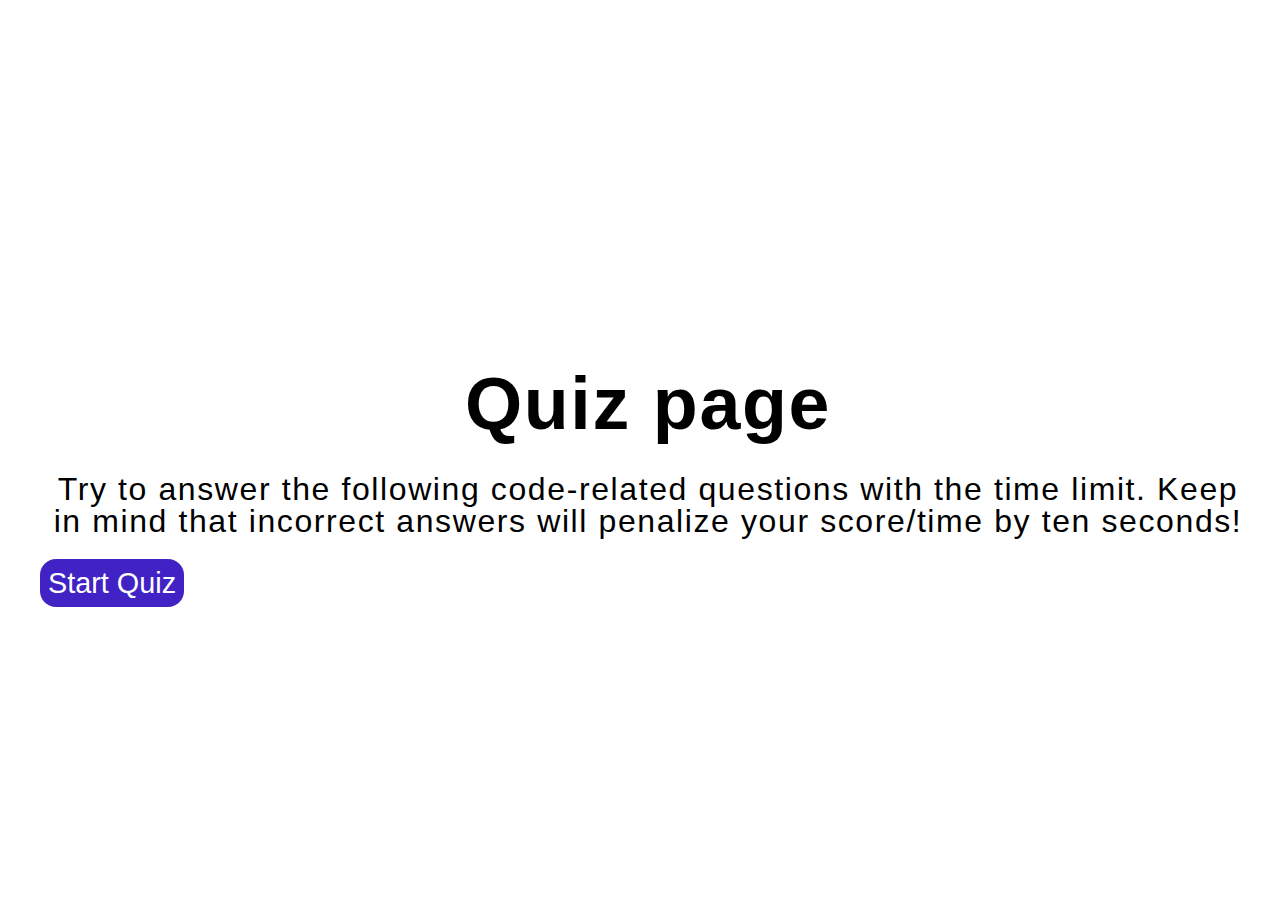
<file: index.html>
<!DOCTYPE html>
<html lang="en">
    <head>
        <meta charset="UTF-8"/>
        <meta name="viewport" content="width=device-width, initial-scale=1.0"/>
        <meta http-equiv="X-UA-Compatible" content ="ie=edge"/>
        <title>Quiz page</title>
        <link rel ="stylesheet" href ="assets/css/reset.css"/>
        <link rel="stylesheet" href="assets/css/style.css"/>
    </head>

    <body>

    <div class="container">
        <div id="home">
            <h1>Quiz page</h1>
            <p>Try to answer the following code-related questions with the time limit. Keep in mind that incorrect answers will penalize your score/time by ten seconds!</p>
            <a class ="btn" href="assets/html/quiz.html">Start Quiz</a>
        </div>
    </div>
    </body>
</html>
</file>
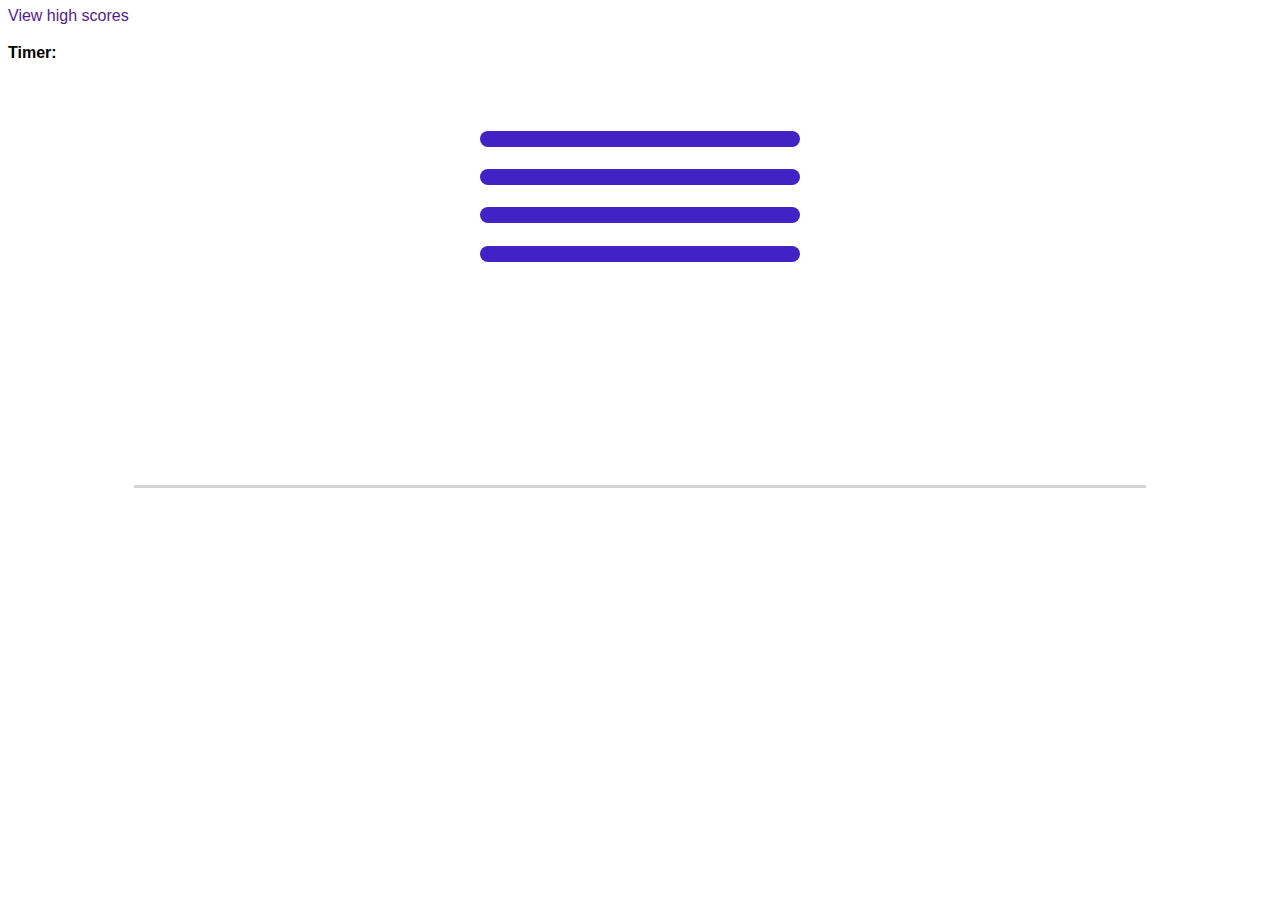
<file: assets/html/quiz.html>
<!DOCTYPE html>
<html lang="en">
<head>
    <meta charset="UTF-8" />
    <meta name="viewport" content="width=device-width, initial-scale=1.0"/>
    <meta http-equiv="X-UA-Compatible" content="ie=edge"/>
    <title>Quiz / Play</title>
    <link rel ="stylesheet" href ="../css/reset.css"/>
    <link rel="stylesheet" href="../css/style.css"/>
</head>

<body>
<header class="info">
    <a href="">View high scores</a>
    <h4>Timer: <span id="timer"></span></h4>
</header>

<div class="quiz-container">
    <p class="question"></p>
    <div class="option-container">
        <p class="option" id="option1"></p>
        <p class="option" id="option2"></p>
        <p class="option" id="option3"></p>
        <p class="option" id="option4"></p>
    </div>
    <div class = "result" data-state="hidden"></div>
</div>
<script src="../js/quiz.js"></script>
</body>
</html>
</file>
<file: assets/css/style.css>
*{
  box-sizing: border-box;
}

body {
    font-family: sans-serif;
    background-color: white;
}

.container {
  width: 100vw;
  height: 100vh;
  display: flex;
  justify-content: center;
  align-items: center;
  max-width: 80rem;
  margin: 0 auto;
  padding: 2rem;
}

h1 {
    font-size:4.6rem;
    text-align: center;
    letter-spacing: 0.1rem;
    margin-bottom: 1rem;
}

p {
    font-size:2rem;
    text-align: center;
    letter-spacing: 0.1rem;
    margin-bottom: 2rem;
}

a {
    text-decoration:none;
}

.btn {
    font-size: 1.8rem;
    padding: 0.5rem;
    width: 20rem;
    text-align: center;
    border-radius:1rem;
    color:white;
    background-color: rgb(64, 34, 197);
}

.btn:hover {
    background-color:rgb(211, 118, 195);
}

.quiz-container {
    width: 100vw;
    height: 45vh;
    display: block;
    max-width: 80%;
    margin: 0 auto;
    padding: 1rem;
    border-bottom-style:solid;
    border-bottom-color:lightgrey;
}

.question {
    font-weight:bolder;
}

.option {
    margin: 1.4rem auto;
    font-size: 1.8rem;
    padding: 0.5rem;
    width: 20rem;
    text-align: center;
    border-radius:1rem;
    color:white;
    background-color: rgb(64, 34, 197);
}

.option:hover {
    background-color:rgb(211, 118, 195);
}


.input-container{
    display:block;
}

@media (max-width: 740px) {
    .container {
      width: 50%;
    }

    .btn {
        font-size: 0.5rem;
    }
}
</file>
